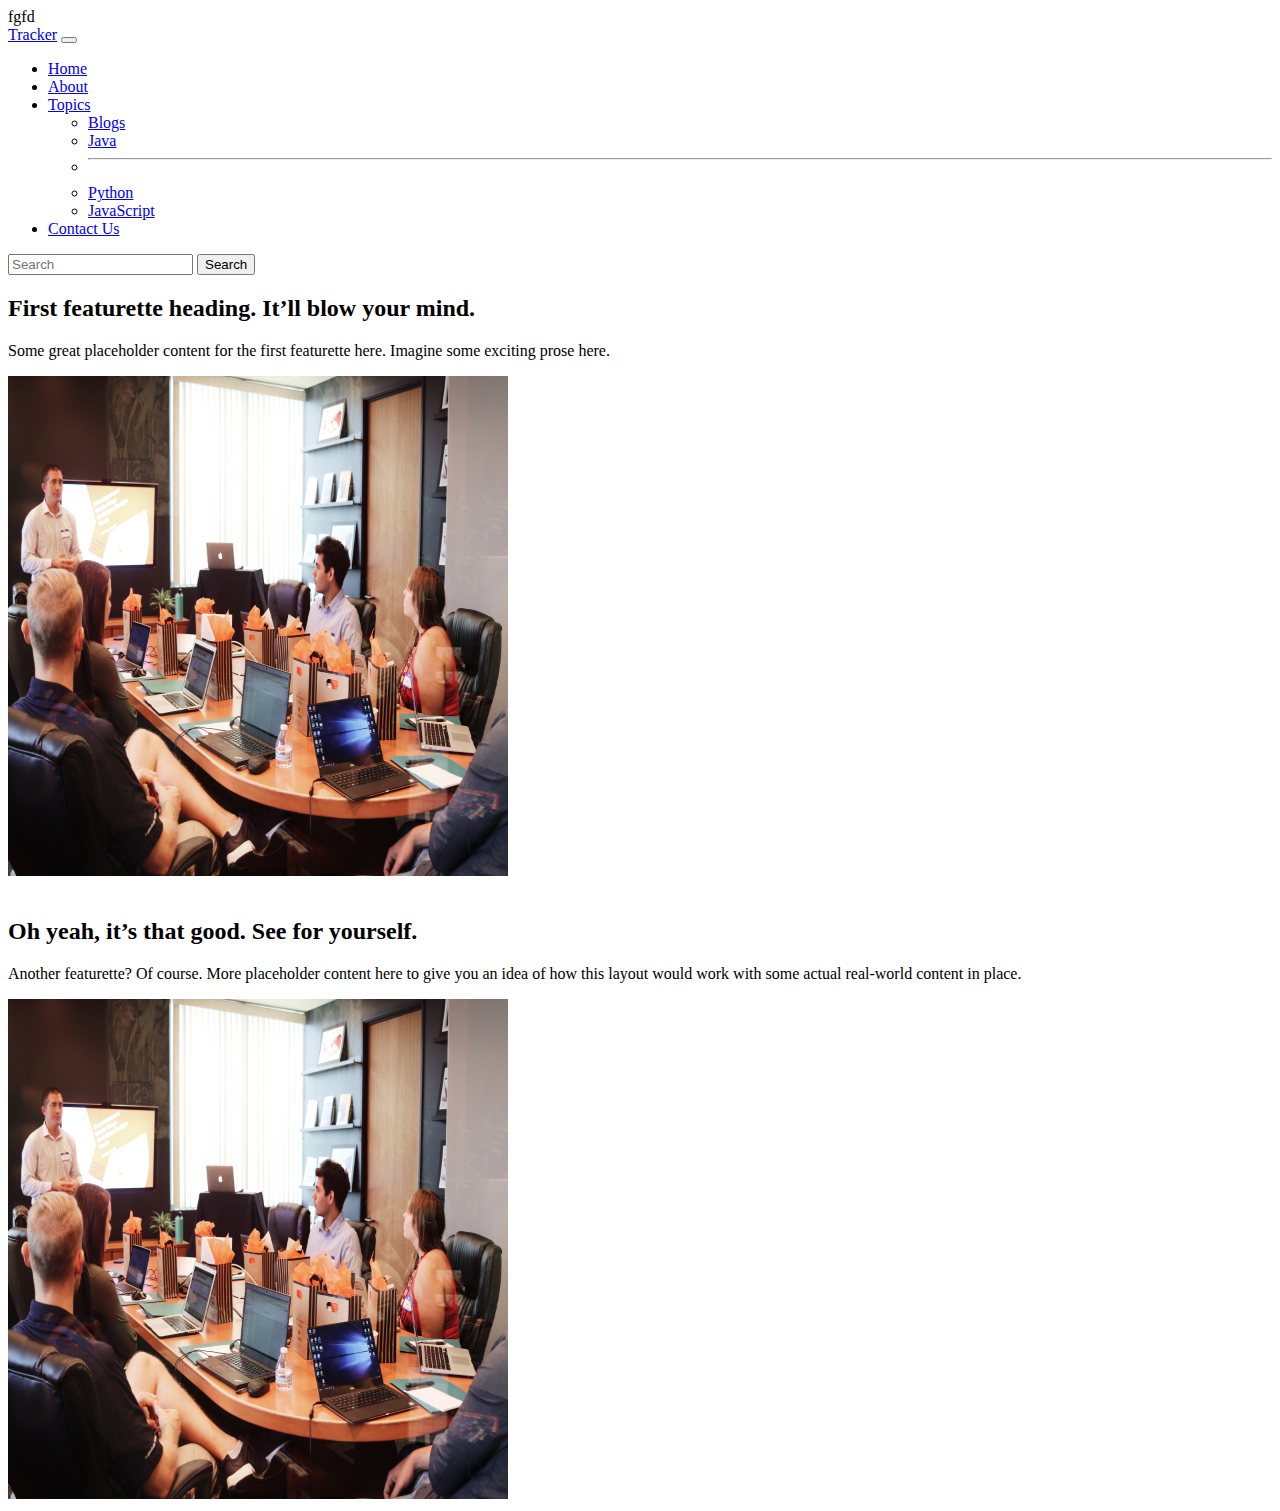
<file: about.html>
<!DOCTYPE html>
<html lang="en">
<head>
    <meta charset="UTF-8">
    <meta http-equiv="X-UA-Compatible" content="IE=edge">
    <meta name="viewport" content="width=device-width, initial-scale=1.0">
    <link href="https://cdn.jsdelivr.net/npm/bootstrap@5.0.1/dist/css/bootstrap.min.css" rel="stylesheet" integrity="sha384-+0n0xVW2eSR5OomGNYDnhzAbDsOXxcvSN1TPprVMTNDbiYZCxYbOOl7+AMvyTG2x" crossorigin="anonymous">
    <title>Document</title>
</head>
<body>fgfd
    <nav class="navbar navbar-expand-lg navbar-light bg-light">
        <div class="container-fluid">
          <a class="navbar-brand" href="#">Tracker</a>
          <button class="navbar-toggler" type="button" data-bs-toggle="collapse" data-bs-target="#navbarSupportedContent" aria-controls="navbarSupportedContent" aria-expanded="false" aria-label="Toggle navigation">
            <span class="navbar-toggler-icon"></span>
          </button>
          <div class="collapse navbar-collapse" id="navbarSupportedContent">
            <ul class="navbar-nav me-auto mb-2 mb-lg-0">
              <li class="nav-item">
                <a class="nav-link " aria-current="page" href="index.html">Home</a>
              </li>
              <li class="nav-item ">
                <a class="nav-link active" href="about.html">About </a>
              </li>
              <li class="nav-item dropdown">
                <a class="nav-link dropdown-toggle" href="#" id="navbarDropdown" role="button" data-bs-toggle="dropdown" aria-expanded="false">
                  Topics
                </a>
                <ul class="dropdown-menu" aria-labelledby="navbarDropdown">
                  <li><a class="dropdown-item" href="#">Blogs</a></li>
                  <li><a class="dropdown-item" href="#">Java</a></li>
                  <li><hr class="dropdown-divider"></li>
                  <li><a class="dropdown-item" href="#">Python</a></li>
                  <li><a class="dropdown-item" href="#">JavaScript</a></li>
                </ul>
              </li>
              <li class="nav-item">
                <a class="nav-link" href="contact.html" tabindex="-1" aria-disabled="true">Contact Us</a>
              </li>
            </ul>
            <form class="d-flex">
              <input class="form-control me-2" type="search" placeholder="Search" aria-label="Search">
              <button class="btn btn-outline-success" type="submit">Search</button>
            </form>
          </div>
        </div>
      </nav>



    <div class="row featurette d-flex justify-content-center align-items-center container-fluid">
        <div class="col-md-7">
          <h2 class="featurette-heading">First featurette heading. <span class="text-muted">It’ll blow your mind.</span></h2>
          <p class="lead">Some great placeholder content for the first featurette here. Imagine some exciting prose here.</p>
        </div>
        <div class="col-md-5">
          <img src="img/5.jpg" class="bd-placeholder-img bd-placeholder-img-lg featurette-image img-fluid mx-auto" width="500" height="500" alt="">
        </div>
      </div>
        <br>
      <div class="row featurette container-fluid">
        <div class="col-md-7 order-md-2">
          <h2 class="featurette-heading">Oh yeah, it’s that good. <span class="text-muted">See for yourself.</span></h2>
          <p class="lead">Another featurette? Of course. More placeholder content here to give you an idea of how this layout would work with some actual real-world content in place.</p>
        </div>
        <div class="col-md-5 order-md-1">
          <img src="img/5.jpg" class="bd-placeholder-img bd-placeholder-img-lg featurette-image img-fluid mx-auto" width="500" height="500" alt="">
      
        </div>
      </div>
      
     <!-- Optional JavaScript; choose one of the two! -->

    <!-- Option 1: Bootstrap Bundle with Popper -->
    <script src="https://cdn.jsdelivr.net/npm/bootstrap@5.0.1/dist/js/bootstrap.bundle.min.js" integrity="sha384-gtEjrD/SeCtmISkJkNUaaKMoLD0//ElJ19smozuHV6z3Iehds+3Ulb9Bn9Plx0x4" crossorigin="anonymous"></script>

    <!-- Option 2: Separate Popper and Bootstrap JS -->
    <!--
    <script src="https://cdn.jsdelivr.net/npm/@popperjs/core@2.9.2/dist/umd/popper.min.js" integrity="sha384-IQsoLXl5PILFhosVNubq5LC7Qb9DXgDA9i+tQ8Zj3iwWAwPtgFTxbJ8NT4GN1R8p" crossorigin="anonymous"></script>
    <script src="https://cdn.jsdelivr.net/npm/bootstrap@5.0.1/dist/js/bootstrap.min.js" integrity="sha384-Atwg2Pkwv9vp0ygtn1JAojH0nYbwNJLPhwyoVbhoPwBhjQPR5VtM2+xf0Uwh9KtT" crossorigin="anonymous"></script>
    -->
</body>
</html>
</file>
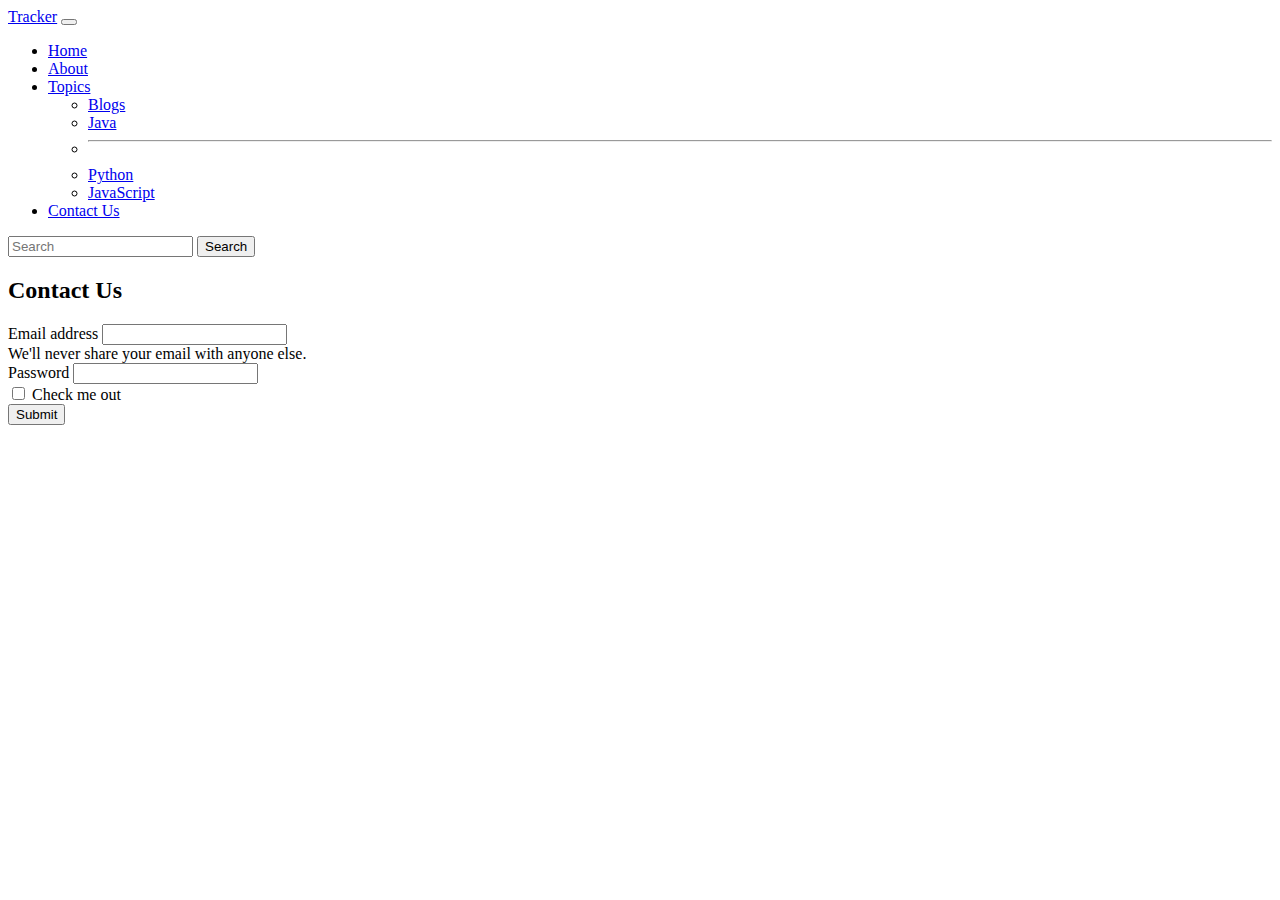
<file: contact.html>
<!DOCTYPE html>
<html lang="en">
<head>
    <meta charset="UTF-8">
    <meta http-equiv="X-UA-Compatible" content="IE=edge">
    <meta name="viewport" content="width=device-width, initial-scale=1.0">
    <link href="https://cdn.jsdelivr.net/npm/bootstrap@5.0.1/dist/css/bootstrap.min.css" rel="stylesheet" integrity="sha384-+0n0xVW2eSR5OomGNYDnhzAbDsOXxcvSN1TPprVMTNDbiYZCxYbOOl7+AMvyTG2x" crossorigin="anonymous">
    <title>Document</title>
</head>
<body>
    <nav class="navbar navbar-expand-lg navbar-light bg-light">
        <div class="container-fluid">
          <a class="navbar-brand" href="#">Tracker</a>
          <button class="navbar-toggler" type="button" data-bs-toggle="collapse" data-bs-target="#navbarSupportedContent" aria-controls="navbarSupportedContent" aria-expanded="false" aria-label="Toggle navigation">
            <span class="navbar-toggler-icon"></span>
          </button>
          <div class="collapse navbar-collapse" id="navbarSupportedContent">
            <ul class="navbar-nav me-auto mb-2 mb-lg-0">
              <li class="nav-item">
                <a class="nav-link " aria-current="page" href="index.html">Home</a>
              </li>
              <li class="nav-item ">
                <a class="nav-link active" href="about.html">About </a>
              </li>
              <li class="nav-item dropdown">
                <a class="nav-link dropdown-toggle" href="#" id="navbarDropdown" role="button" data-bs-toggle="dropdown" aria-expanded="false">
                  Topics
                </a>
                <ul class="dropdown-menu" aria-labelledby="navbarDropdown">
                  <li><a class="dropdown-item" href="#">Blogs</a></li>
                  <li><a class="dropdown-item" href="#">Java</a></li>
                  <li><hr class="dropdown-divider"></li>
                  <li><a class="dropdown-item" href="#">Python</a></li>
                  <li><a class="dropdown-item" href="#">JavaScript</a></li>
                </ul>
              </li>
              <li class="nav-item">
                <a class="nav-link active" href="contact.html" tabindex="-1" aria-disabled="true">Contact Us</a>
              </li>
            </ul>
            <form class="d-flex">
              <input class="form-control me-2" type="search" placeholder="Search" aria-label="Search">
              <button class="btn btn-outline-success" type="submit">Search</button>
            </form>
          </div>
        </div>
      </nav>

      <h2 class="text-center"> Contact Us</h2>
      <div class=" row container">
          <div class="col-md-6 m-auto">
      <form>
        <div class="mb-3">
          <label for="exampleInputEmail1" class="form-label">Email address</label>
          <input type="email" class="form-control" id="exampleInputEmail1" aria-describedby="emailHelp">
          <div id="emailHelp" class="form-text">We'll never share your email with anyone else.</div>
        </div>
        <div class="mb-3">
          <label for="exampleInputPassword1" class="form-label">Password</label>
          <input type="password" class="form-control" id="exampleInputPassword1">
        </div>
        <div class="mb-3 form-check">
          <input type="checkbox" class="form-check-input" id="exampleCheck1">
          <label class="form-check-label" for="exampleCheck1">Check me out</label>
        </div>
        <button type="submit" class="btn btn-primary">Submit</button>
      </form>
    </div>
</div>
    
      
     <!-- Optional JavaScript; choose one of the two! -->

    <!-- Option 1: Bootstrap Bundle with Popper -->
    <script src="https://cdn.jsdelivr.net/npm/bootstrap@5.0.1/dist/js/bootstrap.bundle.min.js" integrity="sha384-gtEjrD/SeCtmISkJkNUaaKMoLD0//ElJ19smozuHV6z3Iehds+3Ulb9Bn9Plx0x4" crossorigin="anonymous"></script>

    <!-- Option 2: Separate Popper and Bootstrap JS -->
    <!--
    <script src="https://cdn.jsdelivr.net/npm/@popperjs/core@2.9.2/dist/umd/popper.min.js" integrity="sha384-IQsoLXl5PILFhosVNubq5LC7Qb9DXgDA9i+tQ8Zj3iwWAwPtgFTxbJ8NT4GN1R8p" crossorigin="anonymous"></script>
    <script src="https://cdn.jsdelivr.net/npm/bootstrap@5.0.1/dist/js/bootstrap.min.js" integrity="sha384-Atwg2Pkwv9vp0ygtn1JAojH0nYbwNJLPhwyoVbhoPwBhjQPR5VtM2+xf0Uwh9KtT" crossorigin="anonymous"></script>
    -->
</body>
</html>
</file>
